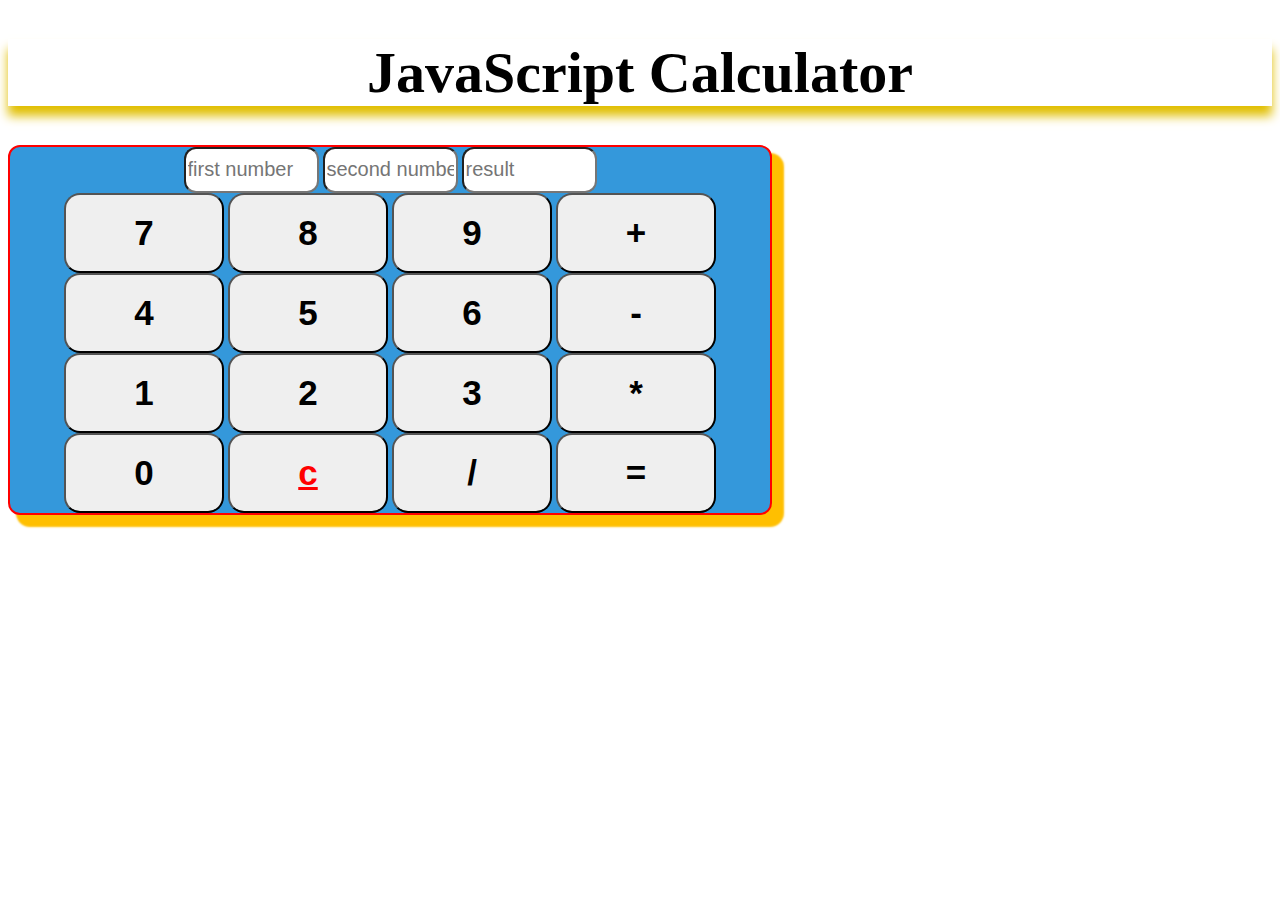
<file: index.html>
<!DOCTYPE html>
<html>
<head>
	<meta charset="utf-8">
	<meta http-equiv="X-UA-Compatible" content="IE=edge">
	<meta http-equiv="refresh" content="">
	<meta name="keywords" content="">
	<meta name="description" content="">
	<meta name="" content="">
	<meta name="author" content="Aman kumar verma">
	<title>javascript calculator</title>
	<link rel="stylesheet" href="style.css">
    </head>
<body>
 <div id="headingtitles"><h1 align="center" id="headingtitle">JavaScript Calculator</h1></div>

<div id="container">
		<div>
		   <div id="" class=""> <input class="main_input" id="firstbox" placeholder="first number" type="text"/>
		   						<input class="main_input" id="secondbox" placeholder="second number" type="text"/>
		   						<input class="main_input" id="answerbox" placeholder="result" type="text"/>
		   </div>

		    <button id="seven"  class="opeartor_button" >7</button>
			<button id="eight" class="opeartor_button">8</button>
			<button id="nine" class="opeartor_button" >9</button>
			<button id="add"  class="opeartors_button" onclick="addition()">+</button>
			<br>
			<button id="four" class="opeartor_button" >4</button>
			<button id="five" class="opeartor_button" >5</button>
			<button id="six" class="opeartor_button" >6</button>
			<button id="sub"  class="opeartors_button" onclick="substrcting()">-</button>
			<br>
			<button id="one" class="opeartor_button" >1</button>
			<button id="two" class="opeartor_button" >2</button>
			<button id="three" class="opeartor_button" >3</button>
			<button id="mul" class="opeartors_button" onclick="multiplication()">*</button>
			<br>
			<button id="zero" class="opeartor_button" >0</button>
			<button id="dot" class="opeartors_button"><a  id="clear_but" href="Calculator.html">c</a></button>
			<button id="divide" class="opeartors_button" onclick="dividetoo()">/</button>
			<button id="equalto" class="opeartors_button" onclick="equaltoo()">=</button>
			
		</div>
</div>

<script type="text/javascript">
     var seven = document.getElementById('seven');
            var eight = document.getElementById('eight');
            var nine = document.getElementById('nine');
            var add = document.getElementById('add');
            var four = document.getElementById('four');
            var five = document.getElementById('five');
            var six = document.getElementById('six');
            var sub = document.getElementById('sub');
            var one = document.getElementById('one');
            var two = document.getElementById('two');
            var three  = document.getElementById('three');
            var mul = document.getElementById('mul');
            var zero = document.getElementById('zero');
            var dot = document.getElementById('dot');
            var divide = document.getElementById('divide');
            var equalto = document.getElementById('equalto');
        
        //adding 
        function addition(){
        	  var firstbox = document.getElementById('firstbox').value;
              var secondbox = document.getElementById('secondbox').value;
              var answerbox = document.getElementById('answerbox');
        
        	  answerbox.value = firstbox + secondbox;
        }	  console.log(answerbox.value);
         
        

        // substracting 
        function substrcting(){
        	 var firstbox = document.getElementById('firstbox').value;
             var secondbox = document.getElementById('secondbox').value;
             var answerbox = document.getElementById('answerbox');
        
        	 answerbox.value = firstbox - secondbox;
        	 console.log(answerbox.value);
        }
        
        //multiplication
        function multiplication(){
        	 var firstbox = document.getElementById('firstbox').value;
             var secondbox = document.getElementById('secondbox').value;
             var answerbox = document.getElementById('answerbox');
        
        	 answerbox.value = firstbox * secondbox;
        	 console.log(answerbox.value);
        }

        function dotfloat(){
        	 var firstbox = document.getElementById('firstbox').value;
             var secondbox = document.getElementById('secondbox').value;
             var answerbox = document.getElementById('answerbox');
        	 
        	 answerbox.value = firstbox + secondbox;
        	 console.log(answerbox.value);
        }

        //divideing
        function dividetoo(){
        	 var firstbox = document.getElementById('firstbox').value;
             var secondbox = document.getElementById('secondbox').value;
             var answerbox = document.getElementById('answerbox');
        	 answerbox.value = firstbox / secondbox;
        	 console.log(answerbox.value);
        }

     

                            

</script >
</body>
</html>
</file>
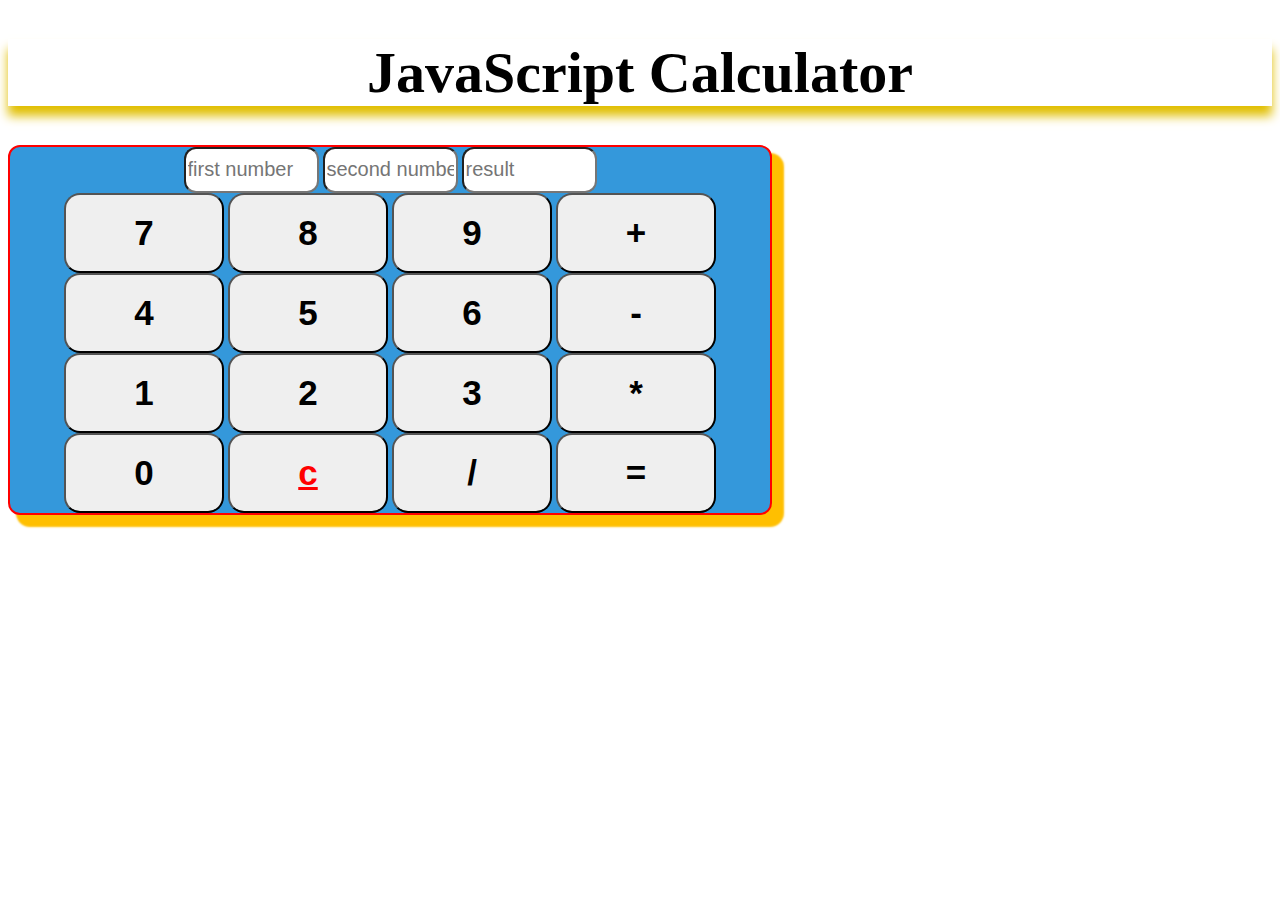
<file: calculator.html>
<!DOCTYPE html>
<html>
<head>
	<meta charset="utf-8">
	<meta http-equiv="X-UA-Compatible" content="IE=edge">
	<meta http-equiv="refresh" content="">
	<meta name="keywords" content="">
	<meta name="description" content="">
	<meta name="" content="">
	<meta name="author" content="Aman kumar verma">
	<title>javascript calculator</title>
	<link rel="stylesheet" href="style.css">
    </head>
<body>
 <div id="headingtitles"><h1 align="center" id="headingtitle">JavaScript Calculator</h1></div>

<div id="container">
		<div>
		   <div id="" class=""> <input class="main_input" id="firstbox" placeholder="first number" type="text"/>
		   						<input class="main_input" id="secondbox" placeholder="second number" type="text"/>
		   						<input class="main_input" id="answerbox" placeholder="result" type="text"/>
		   </div>

		    <button id="seven"  class="opeartor_button" >7</button>
			<button id="eight" class="opeartor_button">8</button>
			<button id="nine" class="opeartor_button" >9</button>
			<button id="add"  class="opeartors_button" onclick="addition()">+</button>
			<br>
			<button id="four" class="opeartor_button" >4</button>
			<button id="five" class="opeartor_button" >5</button>
			<button id="six" class="opeartor_button" >6</button>
			<button id="sub"  class="opeartors_button" onclick="substrcting()">-</button>
			<br>
			<button id="one" class="opeartor_button" >1</button>
			<button id="two" class="opeartor_button" >2</button>
			<button id="three" class="opeartor_button" >3</button>
			<button id="mul" class="opeartors_button" onclick="multiplication()">*</button>
			<br>
			<button id="zero" class="opeartor_button" >0</button>
			<button id="dot" class="opeartors_button"><a  id="clear_but" href="Calculator.html">c</a></button>
			<button id="divide" class="opeartors_button" onclick="dividetoo()">/</button>
			<button id="equalto" class="opeartors_button" onclick="equaltoo()">=</button>
			
		</div>
</div>

<script type="text/javascript">
     var seven = document.getElementById('seven');
            var eight = document.getElementById('eight');
            var nine = document.getElementById('nine');
            var add = document.getElementById('add');
            var four = document.getElementById('four');
            var five = document.getElementById('five');
            var six = document.getElementById('six');
            var sub = document.getElementById('sub');
            var one = document.getElementById('one');
            var two = document.getElementById('two');
            var three  = document.getElementById('three');
            var mul = document.getElementById('mul');
            var zero = document.getElementById('zero');
            var dot = document.getElementById('dot');
            var divide = document.getElementById('divide');
            var equalto = document.getElementById('equalto');
        
        //adding 
        function addition(){
        	  var firstbox = document.getElementById('firstbox').value;
              var secondbox = document.getElementById('secondbox').value;
              var answerbox = document.getElementById('answerbox');
        
        	  answerbox.value = firstbox + secondbox;
        }	  console.log(answerbox.value);
         
        

        // substracting 
        function substrcting(){
        	 var firstbox = document.getElementById('firstbox').value;
             var secondbox = document.getElementById('secondbox').value;
             var answerbox = document.getElementById('answerbox');
        
        	 answerbox.value = firstbox - secondbox;
        	 console.log(answerbox.value);
        }
        
        //multiplication
        function multiplication(){
        	 var firstbox = document.getElementById('firstbox').value;
             var secondbox = document.getElementById('secondbox').value;
             var answerbox = document.getElementById('answerbox');
        
        	 answerbox.value = firstbox * secondbox;
        	 console.log(answerbox.value);
        }

        function dotfloat(){
        	 var firstbox = document.getElementById('firstbox').value;
             var secondbox = document.getElementById('secondbox').value;
             var answerbox = document.getElementById('answerbox');
        	 
        	 answerbox.value = firstbox + secondbox;
        	 console.log(answerbox.value);
        }

        //divideing
        function dividetoo(){
        	 var firstbox = document.getElementById('firstbox').value;
             var secondbox = document.getElementById('secondbox').value;
             var answerbox = document.getElementById('answerbox');
        	 answerbox.value = firstbox / secondbox;
        	 console.log(answerbox.value);
        }

     

                            

</script >
</body>
</html>
</file>
<file: style.css>
body{background-color:;text-align:center;}
		#headingtitle{font-size:58px;}
		#headingtitles{box-shadow:0px 10px 10px 0px rgb(225, 191, 0);}
		#container{border:2px solid red;background-color:#3498DB;width:760px;border-radius:12px;box-shadow:10px 10px 2px 2px  rgb(255, 191, 0);}
		.main_input{height:40px; width:127px;}
		.opeartor_button{width:160px;height:80px;border-radius:16px;font-weight:bold;font-size:35px;}
		.opeartor_button:hover{background-color: #F39C12 ;}
		#clear_but{color:red;font-size:35px;}
		.opeartors_button{width:160px;height:80px;border-radius:16px;font-weight:bold;font-size:35px;}
		.opeartors_button:hover{background-color:#F3124F;}
		#firstbox{font-size:20px;border-radius:12px;}
		#secondbox{font-size:20px;border-radius:12px;}
		#answerbox{font-size:20px;border-radius:12px;}
</file>
